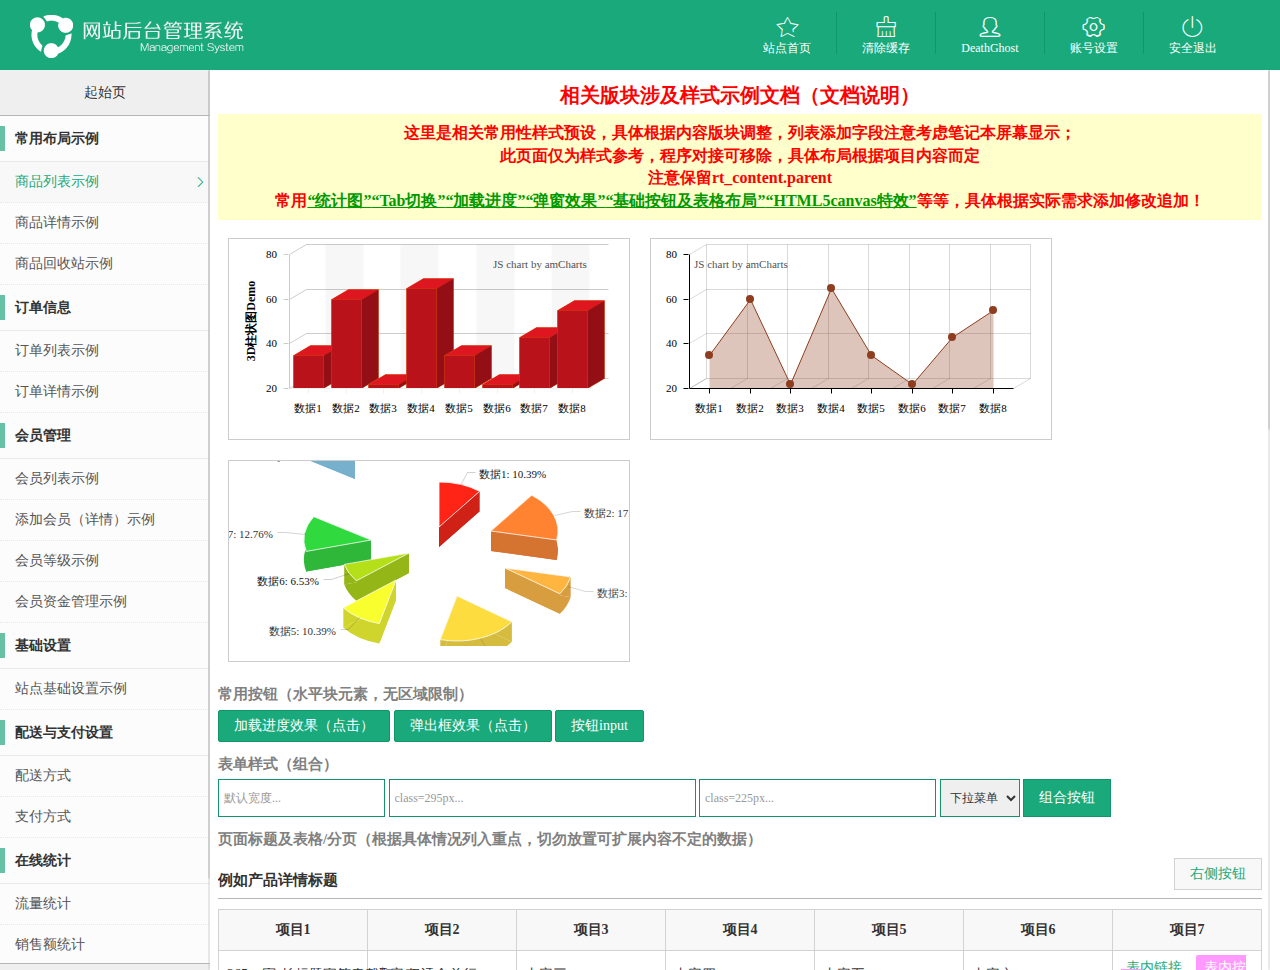
<file: src/main/webapp/templates/login/index.html>
<!DOCTYPE html>
<html>
<head>
<meta charset="utf-8"/>
<title>后台管理系统</title>
<meta name="author" content="DeathGhost" />
<link rel="stylesheet" type="text/css" href="css/style.css">
<!--[if lt IE 9]>
<script src="js/html5.js"></script>
<![endif]-->
<script src="js/jquery.js"></script>
<script src="js/jquery.mCustomScrollbar.concat.min.js"></script>
<script>

	(function($){
		$(window).load(function(){
			
			$("a[rel='load-content']").click(function(e){
				e.preventDefault();
				var url=$(this).attr("href");
				$.get(url,function(data){
					$(".content .mCSB_container").append(data); //load new content inside .mCSB_container
					//scroll-to appended content 
					$(".content").mCustomScrollbar("scrollTo","h2:last");
				});
			});
			
			$(".content").delegate("a[href='top']","click",function(e){
				e.preventDefault();
				$(".content").mCustomScrollbar("scrollTo",$(this).attr("href"));
			});
			
		});
	})(jQuery);
</script>
</head>
<body>
<!--header-->
<header>
 <h1><img src="images/admin_logo.png"/></h1>
 <ul class="rt_nav">
  <li><a href="http://www.mycodes.net" target="_blank" class="website_icon">站点首页</a></li>
  <li><a href="#" class="clear_icon">清除缓存</a></li>
  <li><a href="#" class="admin_icon">DeathGhost</a></li>
  <li><a href="#" class="set_icon">账号设置</a></li>
  <li><a href="login.html" class="quit_icon">安全退出</a></li>
 </ul>
</header>
<!--aside nav-->
<!--aside nav-->
<aside class="lt_aside_nav content mCustomScrollbar">
 <h2><a href="index.html">起始页</a></h2>
 <ul>
  <li>
   <dl>
    <dt>常用布局示例</dt>
    <!--当前链接则添加class:active-->
    <dd><a href="product_list.html" class="active">商品列表示例</a></dd>
    <dd><a href="product_detail.html">商品详情示例</a></dd>
    <dd><a href="recycle_bin.html">商品回收站示例</a></dd>
   </dl>
  </li>
  <li>
   <dl>
    <dt>订单信息</dt>
    <dd><a href="order_list.html">订单列表示例</a></dd>
    <dd><a href="order_detail.html">订单详情示例</a></dd>
   </dl>
  </li>
  <li>
   <dl>
    <dt>会员管理</dt>
    <dd><a href="user_list.html">会员列表示例</a></dd>
    <dd><a href="user_detail.html">添加会员（详情）示例</a></dd>
    <dd><a href="user_rank.html">会员等级示例</a></dd>
    <dd><a href="adjust_funding.html">会员资金管理示例</a></dd>
   </dl>
  </li>
  <li>
   <dl>
    <dt>基础设置</dt>
    <dd><a href="setting.html">站点基础设置示例</a></dd>
   </dl>
  </li>
  <li>
   <dl>
    <dt>配送与支付设置</dt>
    <dd><a href="express_list.html">配送方式</a></dd>
    <dd><a href="pay_list.html">支付方式</a></dd>
   </dl>
  </li>
  <li>
   <dl>
    <dt>在线统计</dt>
    <dd><a href="discharge_statistic.html">流量统计</a></dd>
    <dd><a href="sales_volume.html">销售额统计</a></dd>
   </dl>
  </li>
  <li>
   <p class="btm_infor">© DeathGhost.cn 版权所有</p>
  </li>
 </ul>
</aside>

<style>
.dataStatistic{width:400px;height:200px;border:1px solid #ccc;margin:0 auto;margin:10px;overflow:hidden}
#cylindrical{width:400px;height:200px;margin-top:-15px}
#line{width:400px;height:200px;margin-top:-15px}
#pie{width:400px;height:200px;margin-top:-15px}
</style>
<section class="rt_wrap content mCustomScrollbar">

 <div class="rt_content">
     <!--开始：以下内容则可删除，仅为素材引用参考-->
     <h1 style="color:red;font-size:20px;font-weight:bold;text-align:center;">相关版块涉及样式示例文档（文档说明）</h1>
     <p style="color:red;font-size:16px;font-weight:bold;text-align:center;margin:8px 0;background:#FFC;padding:8px;">这里是相关常用性样式预设，具体根据内容版块调整，列表添加字段注意考虑笔记本屏幕显示；<br/>此页面仅为样式参考，程序对接可移除，具体布局根据项目内容而定<br/>注意保留rt_content.parent<br/>常用<b style="color:#090; text-decoration:underline">“统计图”</b><b style="color:#090; text-decoration:underline">“Tab切换”</b><b style="color:#090; text-decoration:underline">“加载进度”</b><b style="color:#090; text-decoration:underline">“弹窗效果”</b><b style="color:#090; text-decoration:underline">“基础按钮及表格布局”</b><b style="color:#090; text-decoration:underline">“HTML5canvas特效”</b>等等，具体根据实际需求添加修改追加！</p>
<!--统计图-->
<section style="overflow:hidden">
    <!--柱状图-->
    <div class="dataStatistic fl">
     <div id="cylindrical">
     </div>
    </div>
    <!--线性图-->
    <div class="dataStatistic fl">
     <div id="line">
     </div>
    </div>
    <!--饼状图-->
    <div class="dataStatistic fl">
     <div id="pie">
     </div>
    </div>
</section>
     <!--点击加载-->
     <script>
     $(document).ready(function(){
		$("#loading").click(function(){
			$(".loading_area").fadeIn();
             $(".loading_area").fadeOut(1500);
			});
		 });
     </script>
     <section class="loading_area">
      <div class="loading_cont">
       <div class="loading_icon"><i></i><i></i><i></i><i></i><i></i></div>
       <div class="loading_txt"><mark>数据正在加载，请稍后！</mark></div>
      </div>
     </section>
     <!--结束加载-->
     <!--弹出框效果-->
     <script>
     $(document).ready(function(){
		 //弹出文本性提示框
		 $("#showPopTxt").click(function(){
			 $(".pop_bg").fadeIn();
			 });
		 //弹出：确认按钮
		 $(".trueBtn").click(function(){
			 alert("你点击了确认！");//测试
			 $(".pop_bg").fadeOut();
			 });
		 //弹出：取消或关闭按钮
		 $(".falseBtn").click(function(){
			 alert("你点击了取消/关闭！");//测试
			 $(".pop_bg").fadeOut();
			 });
		 });
     </script>
     <section class="pop_bg">
      <div class="pop_cont">
       <!--title-->
       <h3>弹出提示标题</h3>
       <!--content-->
       <div class="pop_cont_input">
        <ul>
         <li>
          <span>标题</span>
          <input type="text" placeholder="定义提示语..." class="textbox"/>
         </li>
         <li>
          <span class="ttl">城市</span>
          <select class="select">
           <option>选择省份</option>
          </select>
          <select class="select">
           <option>选择城市</option>
          </select>
          <select class="select">
           <option>选择区/县</option>
          </select>
         </li>
         <li>
          <span class="ttl">地址</span>
          <input type="text" placeholder="定义提示语..." class="textbox"/>
         </li>
         <li>
          <span class="ttl">地址</span>
          <textarea class="textarea" style="height:50px;width:80%;"></textarea>
         </li>
        </ul>
       </div>
       <!--以pop_cont_text分界-->
       <div class="pop_cont_text">
        这里是文字性提示信息！
       </div>
       <!--bottom:operate->button-->
       <div class="btm_btn">
        <input type="button" value="确认" class="input_btn trueBtn"/>
        <input type="button" value="关闭" class="input_btn falseBtn"/>
       </div>
      </div>
     </section>
     <!--结束：弹出框效果-->

     <section>
      <h2><strong style="color:grey;">常用按钮（水平块元素，无区域限制）</strong></h2>
      <a class="link_btn" id="loading">加载进度效果（点击）</a>
      <button class="link_btn" id="showPopTxt">弹出框效果（点击）</button>
      <input type="button" value="按钮input" class="link_btn"/>
     </section>
      <section>
      <h2><strong style="color:grey;">表单样式（组合）</strong></h2>
      <input type="text" class="textbox" placeholder="默认宽度..."/>
      <input type="text" class="textbox textbox_295" placeholder="class=295px..."/>
      <input type="text" class="textbox textbox_225" placeholder="class=225px..."/>
      <select class="select">
       <option>下拉菜单</option>
       <option>菜单1</option>
      </select>
      <input type="button" value="组合按钮" class="group_btn"/>
     </section>
     <section>
      <h2><strong style="color:grey;">页面标题及表格/分页（根据具体情况列入重点，切勿放置可扩展内容不定的数据）</strong></h2>
      <div class="page_title">
       <h2 class="fl">例如产品详情标题</h2>
       <a class="fr top_rt_btn">右侧按钮</a>
      </div>
      <table class="table">
       <tr>
        <th>项目1</th>
        <th>项目2</th>
        <th>项目3</th>
        <th>项目4</th>
        <th>项目5</th>
        <th>项目6</th>
        <th>项目7</th>
       </tr>
       <tr>
        <td style="width:265px;"><div class="cut_title ellipsis">265px宽·长标题字符串截取，仅适合单行截取，多行截取程序定义一下。</div></td>
        <td>内容二</td>
        <td>内容三</td>
        <td>内容四</td>
        <td>内容五</td>
        <td>内容六</td>
        <td>
         <a href="#">表内链接</a>
         <a href="#" class="inner_btn">表内按钮</a>
        </td>
       </tr>
       <tr>
        <td style="width:265px;"><div class="cut_title ellipsis">265px宽·长标题字符串截取，仅适合单行截取，多行截取程序定义一下。</div></td>
        <td>内容二</td>
        <td>内容三</td>
        <td>内容四</td>
        <td>内容五</td>
        <td>内容六</td>
        <td>
         <a href="#">表内链接</a>
         <a href="#" class="inner_btn">表内按钮</a>
        </td>
       </tr>
       <tr>
        <td style="width:265px;"><div class="cut_title ellipsis">265px宽·长标题字符串截取，仅适合单行截取，多行截取程序定义一下。</div></td>
        <td>内容二</td>
        <td>内容三</td>
        <td>内容四</td>
        <td>内容五</td>
        <td>内容六</td>
        <td>
         <a href="#">表内链接</a>
         <a href="#" class="inner_btn">表内按钮</a>
        </td>
       </tr>
      </table>
      <aside class="paging">
       <a>第一页</a>
       <a>1</a>
       <a>2</a>
       <a>3</a>
       <a>…</a>
       <a>1004</a>
       <a>最后一页</a>
      </aside>
     </section>
     <section>
      <h2><strong style="color:grey;">分列内容布局</strong></h2>
      <ul class="ulColumn2">
       <li>
        <span class="item_name" style="width:120px;">商品名称：</span>
        <input type="text" class="textbox textbox_295" placeholder="文本信息提示..."/>
        <span class="errorTips">错误提示信息...</span>
       </li>
       <li>
        <span class="item_name" style="width:120px;">品牌：</span>
        <select class="select">
         <option>选择品牌</option>
        </select>
        <span class="errorTips">错误提示信息...</span>
       </li>
       <li>
        <span class="item_name" style="width:120px;">是否热销：</span>
        <label class="single_selection"><input type="radio" name="name"/>推荐</label>
        <label class="single_selection"><input type="radio" name="name"/>不推荐</label>
       </li>
       <li>
        <span class="item_name" style="width:120px;">摘要：</span>
        <textarea placeholder="摘要信息" class="textarea" style="width:500px;height:100px;"></textarea>
       </li>
       <li>
        <span class="item_name" style="width:120px;">上传图片：</span>
        <label class="uploadImg">
         <input type="file"/>
         <span>上传图片</span>
        </label>
       </li>
       <li>
        <span class="item_name" style="width:120px;"></span>
        <input type="submit" class="link_btn"/>
       </li>
      </ul>
     </section>
     <!--tabStyle-->
     <script>
     $(document).ready(function(){
		 //tab
		 $(".admin_tab li a").click(function(){
		  var liindex = $(".admin_tab li a").index(this);
		  $(this).addClass("active").parent().siblings().find("a").removeClass("active");
		  $(".admin_tab_cont").eq(liindex).fadeIn(150).siblings(".admin_tab_cont").hide();
		 });
		 });
     </script>
     <section>
      <ul class="admin_tab">
       <li><a class="active">自定义标题</a></li>
       <li><a>自定义标题</a></li>
       <li><a>...可追加</a></li>
      </ul>
      <!--tabCont-->
      <div class="admin_tab_cont" style="display:block;">添加时，对其增加一个父级，tabContent01子项无样式，具体情况单独定义。</div>
      <div class="admin_tab_cont">tabContent02，内容根据具体数据二次单独定义，公共样式单独调用</div>
      <div class="admin_tab_cont">可追加</div>
     </section>
          <section>
      <ul class="admin_tab">
       <li><a class="active">自定义标题</a></li>
       <li><a>自定义标题</a></li>
       <li><a>...可追加</a></li>
      </ul>
      <!--tabCont-->
      <div class="admin_tab_cont" style="display:block;">
      <!--左右分栏：左侧栏目-->
       <div class="cont_col_lt mCustomScrollbar" style="height:500px;">
           <table class="table fl">
            <tr>
             <th>角色</th>
             <th>操作</th>
            </tr>
            <tr>
             <td class="center">顶级管理员</td>
             <td class="center"><a class="inner_btn">DeathGhost</a></td>
            </tr>
            <tr>
             <td class="center">采购人员</td>
             <td class="center"><a class="inner_btn">DeathGhost</a></td>
            </tr>
           </table>
           <table class="table fl" style="margin-top:8px;">
            <tr>
             <th>角色</th>
             <th>操作</th>
            </tr>
            <tr>
             <td class="center">顶级管理员</td>
             <td class="center"><a class="inner_btn">DeathGhost</a></td>
            </tr>
            <tr>
             <td class="center">采购人员</td>
             <td class="center"><a class="inner_btn">DeathGhost</a></td>
            </tr>
           </table>
       </div>
       <!--左右分栏：右侧栏-->
       <div class="cont_col_rt">
           <table class="table fl">
            <tr>
             <th>资源</th>
             <th>描述</th>
             <th>操作</th>
            </tr>
            <tr>
             <td class="center">测试</td>
             <td>数据信息过多（扩展性太大），不建议使用此布局，以免数据溢出。</td>
             <td class="center"><a class="inner_btn">DeathGhost</a></td>
            </tr>
            <tr>
             <td class="center">测试</td>
             <td>数据信息过多（扩展性太大），不建议使用此布局，以免数据溢出。</td>
             <td class="center"><a class="inner_btn">DeathGhost</a></td>
            </tr>
           </table>
       </div>
      </div>
      <div class="admin_tab_cont">tabContent02，内容根据具体数据二次单独定义，公共样式单独调用</div>
      <div class="admin_tab_cont">可追加</div>
     </section>
    <!--结束：以下内容则可删除，仅为素材引用参考-->

 </div>
</section>
<script src="js/amcharts.js" type="text/javascript"></script>
<script src="js/serial.js" type="text/javascript"></script>
<script src="js/pie.js" type="text/javascript"></script>
<script type="text/javascript">
    $(document).ready(function (e) {
        GetSerialChart();
        MakeChart(json);
    });
    var json = [
  { "name": "数据1", "value": "35" },
  { "name": "数据2", "value": "60" },
  { "name": "数据3", "value": "22" },
  { "name": "数据4", "value": "65" },
  { "name": "数据5", "value": "35" },
  { "name": "数据6", "value": "22" },
  { "name": "数据7", "value": "43" },
  { "name": "数据8", "value": "55" }
  ]
    //柱状图  
    function GetSerialChart() {

        chart = new AmCharts.AmSerialChart();
        chart.dataProvider = json;
        //json数据的key  
        chart.categoryField = "name";
        //不选择      
        chart.rotate = false;
        //值越大柱状图面积越大  
        chart.depth3D = 20;
        //柱子旋转角度角度
        chart.angle = 30;
        var mCtCategoryAxis = chart.categoryAxis;
        mCtCategoryAxis.axisColor = "#efefef";
        //背景颜色透明度
        mCtCategoryAxis.fillAlpha = 0.5;
        //背景边框线透明度
        mCtCategoryAxis.gridAlpha = 0;
        mCtCategoryAxis.fillColor = "#efefef";
        var valueAxis = new AmCharts.ValueAxis();
        //左边刻度线颜色  
        valueAxis.axisColor = "#ccc";
        //标题
        valueAxis.title = "3D柱状图Demo";
        //刻度线透明度
        valueAxis.gridAlpha = 0.2;
        chart.addValueAxis(valueAxis);
        var graph = new AmCharts.AmGraph();
        graph.title = "value";
        graph.valueField = "value";
        graph.type = "column";
        //鼠标移入提示信息
        graph.balloonText = "测试数据[[category]] [[value]]";
        //边框透明度
        graph.lineAlpha = 0.3;
        //填充颜色 
        graph.fillColors = "#b9121b";
        graph.fillAlphas = 1;

        chart.addGraph(graph);

        // CURSOR
        var chartCursor = new AmCharts.ChartCursor();
        chartCursor.cursorAlpha = 0;
        chartCursor.zoomable = false;
        chartCursor.categoryBalloonEnabled = false;
        chart.addChartCursor(chartCursor);

        chart.creditsPosition = "top-right";

        //显示在Main div中
        chart.write("cylindrical");
    }
    //折线图
    AmCharts.ready(function () {
        var chart = new AmCharts.AmSerialChart();
        chart.dataProvider = json;
        chart.categoryField = "name";
        chart.angle = 30;
        chart.depth3D = 20;
        //标题
        //chart.addTitle("3D折线图Demo", 15);  
        var graph = new AmCharts.AmGraph();
        chart.addGraph(graph);
        graph.valueField = "value";
        //背景颜色透明度
        graph.fillAlphas = 0.3;
        //类型
        graph.type = "line";
        //圆角
        graph.bullet = "round";
        //线颜色
        graph.lineColor = "#8e3e1f";
        //提示信息
        graph.balloonText = "[[name]]: [[value]]";
        var categoryAxis = chart.categoryAxis;
        categoryAxis.autoGridCount = false;
        categoryAxis.gridCount = json.length;
        categoryAxis.gridPosition = "start";
        chart.write("line");
    });
    //饼图
    //根据json数据生成饼状图，并将饼状图显示到div中
    function MakeChart(value) {
        chartData = eval(value);
        //饼状图
        chart = new AmCharts.AmPieChart();
        chart.dataProvider = chartData;
        //标题数据
        chart.titleField = "name";
        //值数据
        chart.valueField = "value";
        //边框线颜色
        chart.outlineColor = "#fff";
        //边框线的透明度
        chart.outlineAlpha = .8;
        //边框线的狂宽度
        chart.outlineThickness = 1;
        chart.depth3D = 20;
        chart.angle = 30;
        chart.write("pie");
    }
</script>
</body>
</html>
</file>
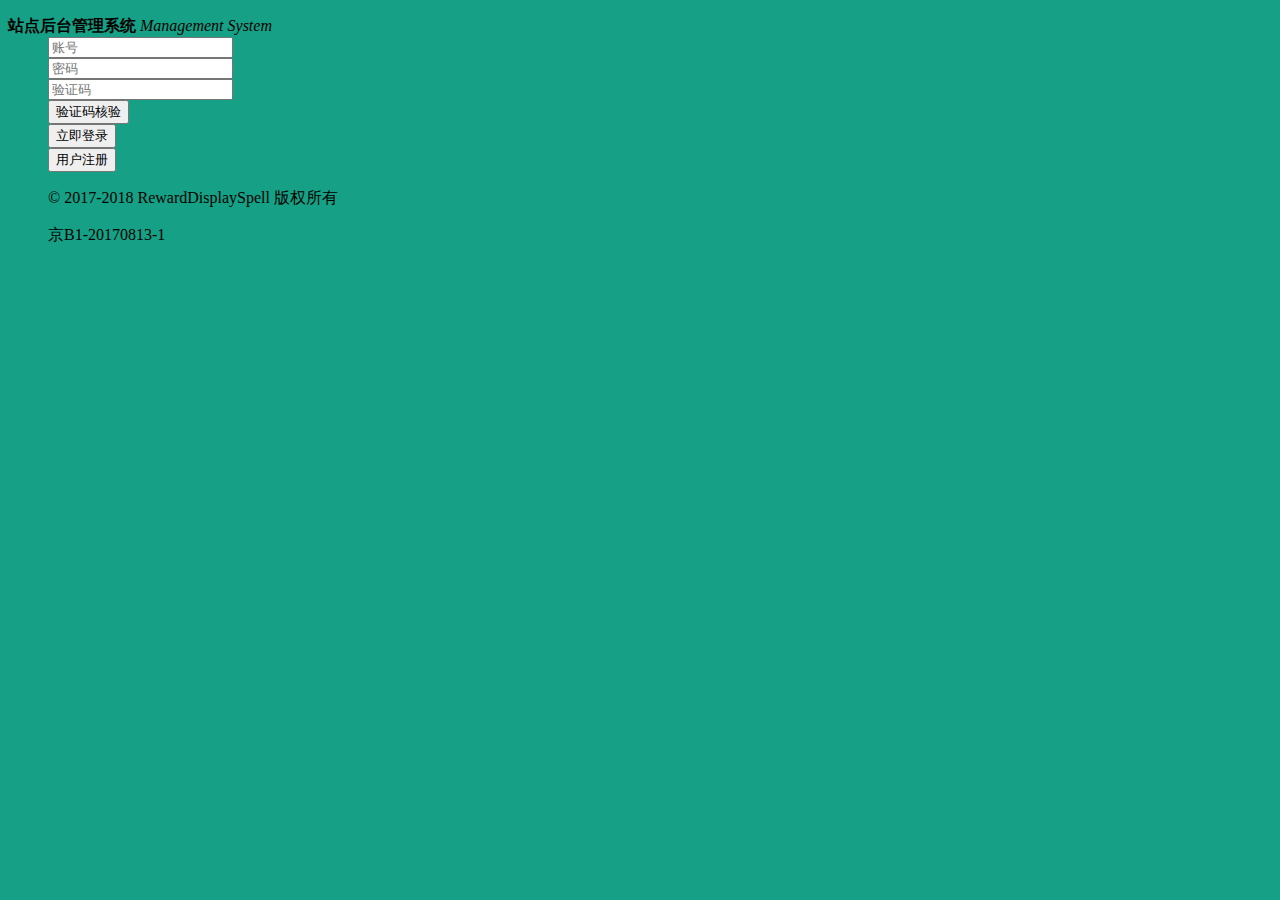
<file: src/main/webapp/templates/login/login.html>
<!DOCTYPE html PUBLIC "-//W3C//DTD HTML 4.01 Transitional//EN" "http://www.w3.org/TR/html4/loose.dtd">
<html>
<head th:fragment="header">
<meta http-equiv="Content-Type" content="text/html; charset=utf-8">
<title>后台登录</title>
<meta name="author" content="DeathGhost" />
<link rel="stylesheet" type="text/css" th:href="@{/templates/login/css/style.css}" />
<style>
body {
	height: 100%;
	background: #16a085;
	overflow: hidden;
}

canvas {
	z-index: -1;
	position: absolute;
}
</style>
<script th:src="@{/templates/login/js/jquery.js}"></script>
<script th:src="@{/templates/login/js/verificationNumbers.js}"></script>
<script th:src="@{/templates/login/js/Particleground.js}"></script>
<script>
	$(document).ready(function() {
		//粒子背景特效
		$('body').particleground({
			dotColor : '#5cbdaa',
			lineColor : '#5cbdaa'
		});
		//验证码
		createCode();
		//验证码错误不允许提交
		$("#from").bind("submit", function() {
			var r = validate();
			if (r == false) {
				return false;
			}
		});
        $("#save").click(function(){
            location.href='/action/register';
        });
	});
</script>
</head>
<body>
	<form action="/market/LoginServlet?type=get" method="post" id="from">
		<dl class="admin_login">
			<dt>
				<strong>站点后台管理系统</strong> <em>Management System</em>
			</dt>
			<dd class="user_icon">
				<input type="text" placeholder="账号" class="login_txtbx"
					name="username" />
			</dd>
			<dd class="pwd_icon">
				<input type="password" placeholder="密码" class="login_txtbx"
					name="password" />
			</dd>
			<dd class="val_icon">
				<div class="checkcode">
					<input type="text" id="J_codetext" placeholder="验证码" maxlength="4"
						class="login_txtbx">
					<canvas class="J_codeimg" id="myCanvas" onclick="createCode()">对不起，您的浏览器不支持canvas，请下载最新版浏览器!</canvas>
				</div>
				<input type="button" value="验证码核验" class="ver_btn"
					onClick="validate();">
			</dd>
			<dd>
				<input type="submit" value="立即登录" class="submit_btn" />
			</dd>
			<dd>
				<input type="button" value="用户注册" class="submit_btn" id="save"/>
			</dd>
			<dd>
				<p>© 2017-2018 RewardDisplaySpell 版权所有</p>
				<p>京B1-20170813-1</p>
			</dd>
		</dl>
	</form>
</body>
</html>
</file>
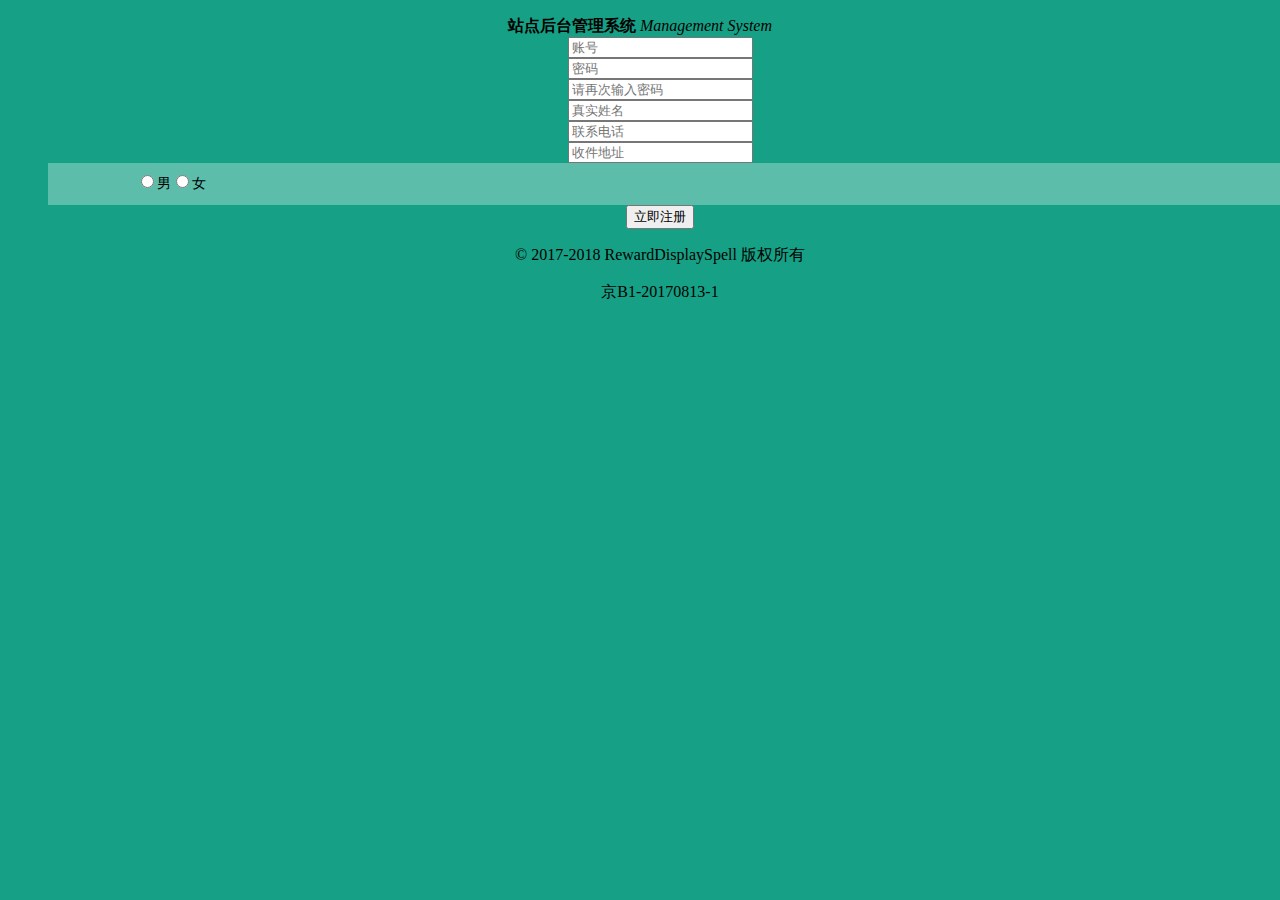
<file: src/main/webapp/templates/login/register.html>
<!DOCTYPE html>
<html>
<head>
<meta charset="utf-8" />
<title>后台登录</title>
<meta name="author" content="DeathGhost" />
<link rel="stylesheet" type="text/css" th:href="@{/templates/login/css/style.css}" />
<style>
body {
	height: 100%;
	background: #16a085;
	overflow: hidden;
}

canvas {
	z-index: -1;
	position: absolute;
}
</style>
<script th:src="@{/templates/login/js/jquery.js}"></script>
<script th:src="@{/templates/login/js/verificationNumbers.js}"></script>
<script th:src="@{/templates/login/js/Particleground.js}"></script>
<link type="text/css" rel="stylesheet" th:href="@{/templates/login/css/tipso.min.css}">
<style type="text/css">
.tipbox .inner {
	padding: 0px;
	text-align: center;
}
</style>
<script>
	$(document).ready(function() {
		//粒子背景特效
		$('body').particleground({
			dotColor : '#5cbdaa',
			lineColor : '#5cbdaa'
		});

	});
</script>
<style type="text/css"></style>
</head>
<body>
	<form action="/market/LoginServlet?type=save" method="post">
		<div class="tipbox">
			<div class="inner">
				<dl class="admin_login">
					<dt>
						<strong>站点后台管理系统</strong> <em>Management System</em>
					</dt>
					<dd class="user_icon">
						<input type="text" placeholder="账号" name="username" id="username"
							data-tipso="用户名重复，请重新输入" onblur="cheakName()" class="login_txtbx" />
					</dd>
					<dd class="pwd_icon">
						<input type="password" placeholder="密码" name="password"
							class="login_txtbx" />
					</dd>
					<dd class="pwd_icon">
						<input type="password" placeholder="请再次输入密码" name="redpass"
							class="login_txtbx" />
					</dd>
					<dd class="val_icon">
						<input type="text" placeholder="真实姓名" name="realName"
							class="login_txtbx" />
					</dd>
					<dd class="val_icon">
						<input type="text" placeholder="联系电话" name="phone"
							class="login_txtbx" />
					</dd>
					<dd class="val_icon">
						<input type="text" placeholder="收件地址" name="address"
							class="login_txtbx" />
					</dd>
					<dd class="val_icon"
						style="text-align: left; font-size: 14px; height: 26px; line-height: 26px; padding: 8px 5%; width: 90%; ext-indent: 2em; border: none; background: #5cbdaa;">
						&nbsp; &nbsp; &nbsp; &nbsp;<input type="radio" name="sex"
							value="1" />男<input type="radio" name="sex" value="2" />女
					</dd>
					<dd>
						<input type="submit" value="立即注册" class="submit_btn" id="sub" />
					</dd>
					<dd>
						<p>© 2017-2018 RewardDisplaySpell 版权所有</p>
						<p>京B1-20170813-1</p>
					</dd>
				</dl>
			</div>
		</div>
	</form>
</body>
<script type="text/javascript" th:src="@{/templates/login/js/tipso.min.js}"></script>
<script>
	function name123() {
		pas3 = document.getElementsByName('username')[0];
		if (pas3.value == '') {
			alert('请输入您的账号');
			return false;
		}
		return true;
	}

	function look() {
		pas1 = document.getElementsByName('password')[0];
		if (pas1.value.length < 6) {
			alert('密码长度必须大于六位，请重新输入！');
			pas1.value = '';
			return false;
		}
		return true;

	}

	function red() {
		pas1 = document.getElementsByName('password')[0];
		pas2 = document.getElementsByName('redpass')[0];
		if (!(pas1.value == pas2.value)) {
			alert('两次输入的密码不一致，请重新输入');
			pas2.value = '';
			return false;
		}
		return true;

	}

	function redname123() {
		pas5 = document.getElementsByName('realName')[0];
		if (pas5.value == "") {
			alert("请输入您的真实姓名");
			return false;
		}
		return true;
	}

	function phone123() {
		pas4 = document.getElementsByName('phone')[0];
		if (pas4.value.length != 11) {
			alert('请输入正确的手机号');
			return false;
		}
		return true;
	}

	function address() {
		pas6 = document.getElementsByName("address")[0];
		if (pas6.value.length == 0) {
			alert('请输入正确的地址');
			return false;
		}

		return true;
	}
	function sex() {
		pas7 = document.getElementsByName('sex');
		if (pas7.value == null) {
			alert('请选择您的性别');
			return false;
		}
		return true;
	}

	function cheakName() {
		var username = document.getElementsByName('username')[0];
		var url = "/market/LoginServlet?type=checkName&username=" + username.value;
		$.ajax({
			url : url,
			dataType : 'text',
			type : 'post',
			success : function(data) {
				if (data == 1) {
					username.style.cssText = "background-color:#FF9797";
					$(function() {
						$('#username').tipso({
							useTitle : false
						});
					});
					return false;
				} else {
					username.style.cssText = "background-color:#5cbdaa";
					return true;
				}
			}
		});
	}

	$(document).ready(function() {
		$("#sub").click(function() {
			var val = $('input:radio[name="sex"]:checked').val();
			var count = 1;
			if (!name123()) {
				alert("name123");
				count = 0;
			} else if (!look()) {
				alert("look");
				count = 0;
			} else if (!red()) {
				alert("red");
				count = 0;
			} else if (!redname123()) {
				alert("redname123");
				count = 0;
			} else if (!phone123()) {
				alert("phone123");
				count = 0;
			} else if (!address) {
				alert("address");
				count = 0;
			} else if (val == null) {
				alert("sex");
				count = 0;
			}
			if (count == 0) {
				return false;
			}
		});
	});
</script>
</html>
</file>
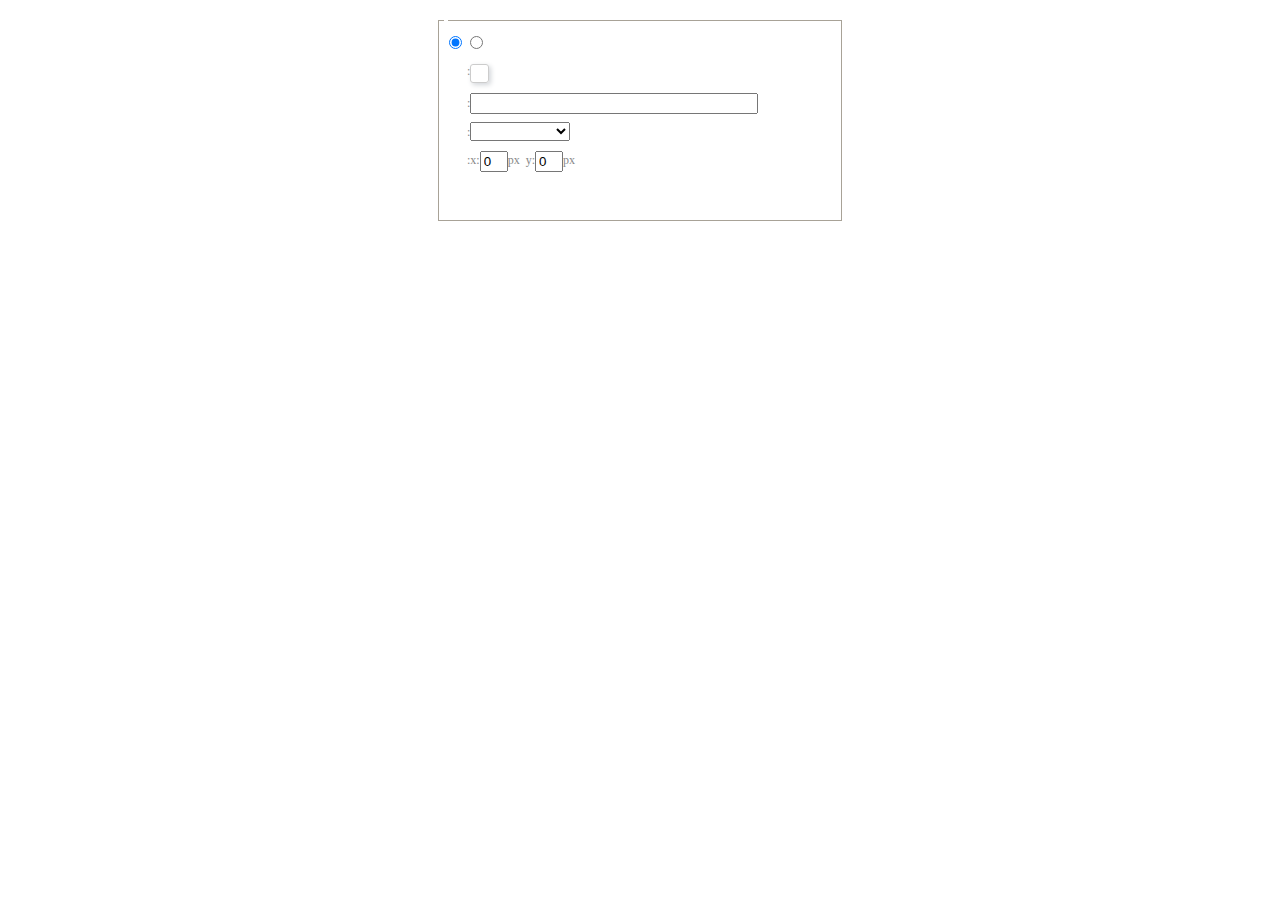
<file: src/main/webapp/templates/login/js/dialogs/background/background.html>
<!DOCTYPE HTML>
<html>
<head>
    <meta http-equiv="Content-Type" content="text/html;charset=utf-8"/>
    <script type="text/javascript" src="../internal.js"></script>
    <link rel="stylesheet" type="text/css" href="background.css">
</head>
<body>
    <div id="bg_container" class="wrapper">
        <div id="tabHeads" class="tabhead">
            <span class="focus" data-content-id="normal"><var id="lang_background_normal"></var></span>
            <span class="" data-content-id="imgManager"><var id="lang_background_local"></var></span>
        </div>
        <div id="tabBodys" class="tabbody">
            <div id="normal" class="panel focus">
                <fieldset class="bgarea">
                    <legend><var id="lang_background_set"></var></legend>
                    <div class="content">
                        <div>
                            <label><input id="nocolorRadio" class="iptradio" type="radio" name="t" value="none" checked="checked"><var id="lang_background_none"></var></label>
                            <label><input id="coloredRadio" class="iptradio" type="radio" name="t" value="color"><var id="lang_background_colored"></var></label>
                        </div>
                        <div class="wrapcolor pl">
                            <div class="color">
                                <var id="lang_background_color"></var>:
                            </div>
                            <div id="colorPicker"></div>
                            <div class="clear"></div>
                        </div>
                        <div class="wrapcolor pl">
                            <label><var id="lang_background_netimg"></var>:</label><input class="txt" type="text" id="url">
                        </div>
                        <div id="alignment" class="alignment">
                            <var id="lang_background_align"></var>:<select id="repeatType">
                                <option value="center"></option>
                                <option value="repeat-x"></option>
                                <option value="repeat-y"></option>
                                <option value="repeat"></option>
                                <option value="self"></option>
                            </select>
                        </div>
                        <div id="custom" >
                            <var id="lang_background_position"></var>:x:<input type="text" size="1" id="x" maxlength="4" value="0">px&nbsp;&nbsp;y:<input type="text" size="1" id="y" maxlength="4" value="0">px
                        </div>
                    </div>
                </fieldset>

            </div>
            <div id="imgManager" class="panel">
                <div id="imageList" style=""></div>
            </div>
        </div>
    </div>
    <script type="text/javascript" src="background.js"></script>
</body>
</html>
</file>
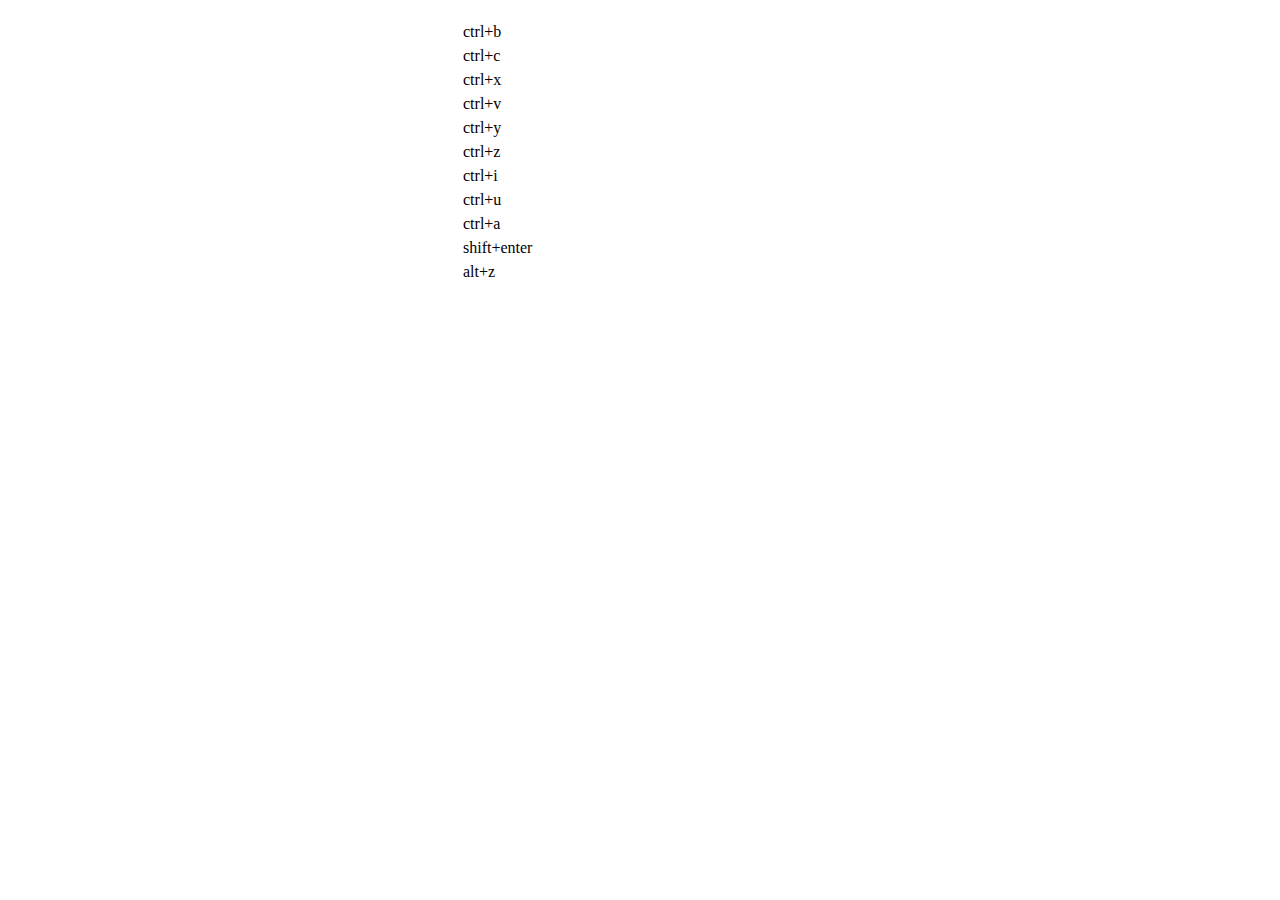
<file: src/main/webapp/templates/login/js/dialogs/help/help.html>
<!DOCTYPE HTML PUBLIC "-//W3C//DTD HTML 4.01 Transitional//EN"
        "http://www.w3.org/TR/html4/loose.dtd">
<html>
<head>
    <title>帮助</title>
    <meta content="text/html; charset=utf-8" http-equiv="Content-Type"/>
    <script type="text/javascript" src="../internal.js"></script>
    <link rel="stylesheet" type="text/css" href="help.css">
</head>
<body>
<div class="wrapper" id="helptab">
    <div id="tabHeads" class="tabhead">
        <span class="focus" tabsrc="about"><var id="lang_input_about"></var></span>
        <span tabsrc="shortcuts"><var id="lang_input_shortcuts"></var></span>
    </div>
    <div id="tabBodys" class="tabbody">
        <div id="about" class="panel">
            <h1>UEditor</h1>
            <p id="version"></p>
            <p><var id="lang_input_introduction"></var></p>
        </div>
        <div id="shortcuts" class="panel">
            <table>
                <thead>
                <tr>
                    <td><var id="lang_Txt_shortcuts"></var></td>
                    <td><var id="lang_Txt_func"></var></td>
                </tr>
                </thead>
                <tbody>
                <tr>
                    <td>ctrl+b</td>
                    <td><var id="lang_Txt_bold"></var></td>
                </tr>
                <tr>
                    <td>ctrl+c</td>
                    <td><var id="lang_Txt_copy"></var></td>
                </tr>
                <tr>
                    <td>ctrl+x</td>
                    <td><var id="lang_Txt_cut"></var></td>
                </tr>
                <tr>
                    <td>ctrl+v</td>
                    <td><var id="lang_Txt_Paste"></var></td>
                </tr>
                <tr>
                    <td>ctrl+y</td>
                    <td><var id="lang_Txt_undo"></var></td>
                </tr>
                <tr>
                    <td>ctrl+z</td>
                    <td><var id="lang_Txt_redo"></var></td>
                </tr>
                <tr>
                    <td>ctrl+i</td>
                    <td><var id="lang_Txt_italic"></var></td>
                </tr>
                <tr>
                    <td>ctrl+u</td>
                    <td><var id="lang_Txt_underline"></var></td>
                </tr>
                <tr>
                    <td>ctrl+a</td>
                    <td><var id="lang_Txt_selectAll"></var></td>
                </tr>
                <tr>
                    <td>shift+enter</td>
                    <td><var id="lang_Txt_visualEnter"></var></td>
                </tr>
                <tr>
                    <td>alt+z</td>
                    <td><var id="lang_Txt_fullscreen"></var></td>
                </tr>
                </tbody>
            </table>
        </div>
    </div>
</div>
<script type="text/javascript" src="help.js"></script>
</body>
</html>
</file>
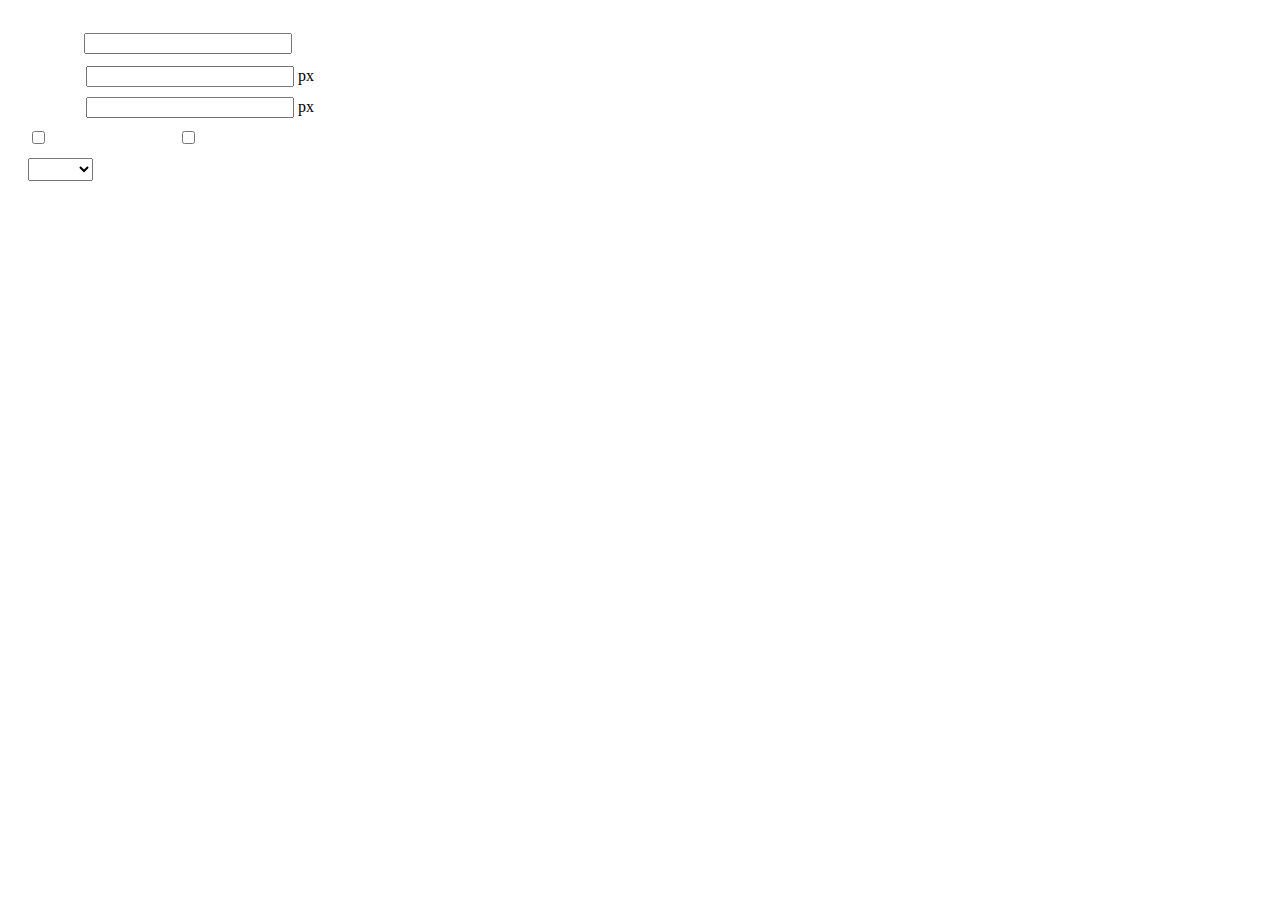
<file: src/main/webapp/templates/login/js/dialogs/insertframe/insertframe.html>
<!DOCTYPE html>
<html>
<head>
    <meta http-equiv="Content-Type" content="text/html; charset=utf-8"/>
    <title></title>
    <script type="text/javascript" src="../internal.js"></script>
    <style type="text/css">
        .warp {width: 320px;height: 153px;margin-left:5px;padding: 20px 0 0 15px;position: relative;}
        #url {width: 290px; margin-bottom: 2px; margin-left: -6px; margin-left: -2px\9;*margin-left:0;_margin-left:0; }
        .format span{display: inline-block; width: 58px;text-align: center; zoom:1;}
        table td{padding:5px 0;}
        #align{width: 65px;height: 23px;line-height: 22px;}
    </style>
</head>
<body>
<div class="warp">
        <table width="300" cellpadding="0" cellspacing="0">
            <tr>
                <td colspan="2" class="format">
                    <span><var id="lang_input_address"></var></span>
                    <input style="width:200px" id="url" type="text" value=""/>
                </td>
            </tr>
            <tr>
                <td colspan="2" class="format"><span><var id="lang_input_width"></var></span><input style="width:200px" type="text" id="width"/> px</td>

            </tr>
            <tr>
                <td colspan="2" class="format"><span><var id="lang_input_height"></var></span><input style="width:200px" type="text" id="height"/> px</td>
            </tr>
            <tr>
                <td><span><var id="lang_input_isScroll"></var></span><input type="checkbox" id="scroll"/> </td>
                <td><span><var id="lang_input_frameborder"></var></span><input type="checkbox" id="frameborder"/> </td>
            </tr>

            <tr>
                <td colspan="2"><span><var id="lang_input_alignMode"></var></span>
                    <select id="align">
                        <option value=""></option>
                        <option value="left"></option>
                        <option value="right"></option>
                    </select>
                </td>
            </tr>
        </table>
</div>
<script type="text/javascript">
    var iframe = editor._iframe;
    if(iframe){
        $G("url").value = iframe.getAttribute("src")||"";
        $G("width").value = iframe.getAttribute("width")||iframe.style.width.replace("px","")||"";
        $G("height").value = iframe.getAttribute("height") || iframe.style.height.replace("px","") ||"";
        $G("scroll").checked = (iframe.getAttribute("scrolling") == "yes") ? true : false;
        $G("frameborder").checked = (iframe.getAttribute("frameborder") == "1") ? true : false;
        $G("align").value = iframe.align ? iframe.align : "";
    }
    function queding(){
        var  url = $G("url").value.replace(/^\s*|\s*$/ig,""),
                width = $G("width").value,
                height = $G("height").value,
                scroll = $G("scroll"),
                frameborder = $G("frameborder"),
                float = $G("align").value,
                newIframe = editor.document.createElement("iframe"),
                div;
        if(!url){
            alert(lang.enterAddress);
            return false;
        }
        newIframe.setAttribute("src",/http:\/\/|https:\/\//ig.test(url) ? url : "http://"+url);
        /^[1-9]+[.]?\d*$/g.test( width ) ? newIframe.setAttribute("width",width) : "";
        /^[1-9]+[.]?\d*$/g.test( height ) ? newIframe.setAttribute("height",height) : "";
        scroll.checked ?  newIframe.setAttribute("scrolling","yes") : newIframe.setAttribute("scrolling","no");
        frameborder.checked ?  newIframe.setAttribute("frameborder","1",0) : newIframe.setAttribute("frameborder","0",0);
        float ? newIframe.setAttribute("align",float) :  newIframe.setAttribute("align","");
        if(iframe){
            iframe.parentNode.insertBefore(newIframe,iframe);
            domUtils.remove(iframe);
        }else{
            div = editor.document.createElement("div");
            div.appendChild(newIframe);
            editor.execCommand("inserthtml",div.innerHTML);
        }
        editor._iframe = null;
        dialog.close();
    }
    dialog.onok = queding;
    $G("url").onkeydown = function(evt){
        evt = evt || event;
        if(evt.keyCode == 13){
            queding();
        }
    };
    $focus($G( "url" ));

</script>
</body>
</html>
</file>
<file: src/main/webapp/templates/login/js/dialogs/background/background.css>
.wrapper{ width: 424px;margin: 10px auto; zoom:1;position: relative}
.tabbody{height:225px;}
.tabbody .panel { position: absolute;width:100%; height:100%;background: #fff; display: none;}
.tabbody .focus { display: block;}

body{font-size: 12px;color: #888;overflow: hidden;}
input,label{vertical-align:middle}
.clear{clear: both;}
.pl{padding-left: 18px;padding-left: 23px\9;}

#imageList {width: 420px;height: 215px;margin-top: 10px;overflow: hidden;overflow-y: auto;}
#imageList div {float: left;width: 100px;height: 95px;margin: 5px 10px;}
#imageList img {cursor: pointer;border: 2px solid white;}

.bgarea{margin: 10px;padding: 5px;height: 84%;border: 1px solid #A8A297;}
.content div{margin: 10px 0 10px 5px;}
.content .iptradio{margin: 0px 5px 5px 0px;}
.txt{width:280px;}

.wrapcolor{height: 19px;}
div.color{float: left;margin: 0;}
#colorPicker{width: 17px;height: 17px;border: 1px solid #CCC;display: inline-block;border-radius: 3px;box-shadow: 2px 2px 5px #D3D6DA;margin: 0;float: left;}
div.alignment,#custom{margin-left: 23px;margin-left: 28px\9;}
#custom input{height: 15px;min-height: 15px;width:20px;}
#repeatType{width:100px;}


/* 图片管理样式 */
#imgManager {
    width: 100%;
    height: 225px;
}
#imgManager #imageList{
    width: 100%;
    overflow-x: hidden;
    overflow-y: auto;
}
#imgManager ul {
    display: block;
    list-style: none;
    margin: 0;
    padding: 0;
}
#imgManager li {
    float: left;
    display: block;
    list-style: none;
    padding: 0;
    width: 113px;
    height: 113px;
    margin: 9px 0 0 19px;
    background-color: #eee;
    overflow: hidden;
    cursor: pointer;
    position: relative;
}
#imgManager li.clearFloat {
    float: none;
    clear: both;
    display: block;
    width:0;
    height:0;
    margin: 0;
    padding: 0;
}
#imgManager li img {
    cursor: pointer;
}
#imgManager li .icon {
    cursor: pointer;
    width: 113px;
    height: 113px;
    position: absolute;
    top: 0;
    left: 0;
    z-index: 2;
    border: 0;
    background-repeat: no-repeat;
}
#imgManager li .icon:hover {
    width: 107px;
    height: 107px;
    border: 3px solid #1094fa;
}
#imgManager li.selected .icon {
    background-image: url(images/success.png);
    background-position: 75px 75px;
}
#imgManager li.selected .icon:hover {
    width: 107px;
    height: 107px;
    border: 3px solid #1094fa;
    background-position: 72px 72px;
}
</file>
<file: src/main/webapp/templates/login/js/dialogs/help/help.css>
.wrapper{width: 370px;margin: 10px auto;zoom: 1;}
.tabbody{height: 360px;}
.tabbody .panel{width:100%;height: 360px;position: absolute;background: #fff;}
.tabbody .panel h1{font-size:26px;margin: 5px 0 0 5px;}
.tabbody .panel p{font-size:12px;margin: 5px 0 0 5px;}
.tabbody table{width:90%;line-height: 20px;margin: 5px 0 0 5px;;}
.tabbody table thead{font-weight: bold;line-height: 25px;}
</file>
<file: src/main/webapp/templates/login/css/style.css>
/*
author:DeathGhost
webSite:http://www.mycodes.net
QQ:232650413
email:232650413@qq.com
*/
@charset "UTF-8";
@import url(jquery.mCustomScrollbar.css);
html{overflow-y:hidden;}
body{margin:0;height:100%;}
a:active,a:hover{outline:0}
button,input,optgroup,select,textarea{color:inherit;font:inherit;margin:0}
button,html input[type=button],input[type=reset],input[type=submit]{-webkit-appearance:button;cursor:pointer}
input,select,button{outline:none;}
table{border-collapse:collapse;border-spacing:0}
td,th{padding:0}
img{vertical-align:middle;border:0}
@-ms-viewport{width:device-width}
html{font-size:50px;-webkit-tap-highlight-color:transparent;height:100%;min-width:320px;overflow-x:hidden}
body{font-family:"Microsoft YaHei";font-size:.28em;line-height:1;color:#333;background-color:white;}
.h1,.h2,.h3,.h4,.h5,.h6,h1,h2,h3,h4,h5,h6{font-weight:500;line-height:1.1}
.h1 .small,.h1 small,.h2 .small,.h2 small,.h3 .small,.h3 small,.h4 .small,.h4 small,.h5 .small,.h5 small,.h6 .small,.h6 small,h1 .small,h1 small,h2 .small,h2 small,h3 .small,h3 small,h4 .small,h4 small,h5 .small,h5 small,h6 .small,h6 small{font-weight:400;line-height:1}
.h1,.h2,.h3,h1,h2,h3{margin-top:.28rem;margin-bottom:.14rem}
.h1 .small,.h1 small,.h2 .small,.h2 small,.h3 .small,.h3 small,h1 .small,h1 small,h2 .small,h2 small,h3 .small,h3 small{font-size:65%}
.h4,.h5,.h6,h4,h5,h6{margin-top:.14rem;margin-bottom:.14rem}
.h4 .small,.h4 small,.h5 .small,.h5 small,.h6 .small,.h6 small,h4 .small,h4 small,h5 .small,h5 small,h6 .small,h6 small{font-size:75%}
.h1,h1{font-size:.364rem}
.h2,h2{font-size:.2996rem}
.h3,h3{font-size:.238rem}
.h4,h4{font-size:.175rem}
.h5,h5{font-size:.14rem}
.h6,h6{font-size:.119rem}
h6{margin-top:0;margin-bottom:0}
button,input,select,textarea{font-family:inherit;font-size:inherit;line-height:inherit}
a{color:#06c1ae;text-decoration:none;outline:0}
a:focus{outline:thin dotted;outline:5px auto -webkit-focus-ring-color;outline-offset:-2px}
a.react,label.react{display:block;color:inherit;height:100%}
a.react.react-active,a.react:active,label.react:active{background:rgba(0,0,0,.1)}
ul{margin:0;padding:0;list-style-type:none}
hr{margin-top:.28rem;margin-bottom:.28rem;border:0;border-top:1px solid #DDD8CE}
h6,p{line-height:1.41;text-align:justify;margin:-.2em 0;word-break:break-all}
small,weak{color:#666}
::-webkit-input-placeholder {color:#999;line-height:inherit;} 
:-moz-placeholder {color:#999;line-height:inherit;} 
::-moz-placeholder {color:#999;line-height:inherit;}
@font-face {
    font-family: 'adminthemesregular';
    src: url('font/adminthemes-webfont.eot');
    src: url('font/adminthemes-webfont.eot?#iefix') format('embedded-opentype'),
         url('font/adminthemes-webfont.woff2') format('woff2'),
         url('font/adminthemes-webfont.woff') format('woff'),
         url('font/adminthemes-webfont.ttf') format('truetype'),
         url('font/adminthemes-webfont.svg#adminthemesregular') format('svg');
    font-weight: normal;
    font-style: normal;
}
/*other public*/
.iconfont{font-family:'adminthemesregular';}
.add_icon:before{content:"a";margin:0 5px;font-family:'adminthemesregular';}
.money_icon:before{content:"$";margin:0 5px;font-family:'adminthemesregular';font-size:20px;}
.rmb_icon{color:#19a97b;}
.rmb_icon:before{content:"￥";margin-right:2px;}
.ellipsis{text-overflow:ellipsis;overflow:hidden;white-space:nowrap;}
.center{text-align:center;}
.fl{float:left;}
.fr{float:right;}
.mtb{margin:5px 0;overflow:hidden;}
.mlr{margin:0 5px;overflow:hidden;}
.admin_login{width:300px;height:auto;overflow:hidden;margin:10% auto 0 auto;padding:40px;box-shadow:0 -15px 30px #0d957a;border-radius:5px;}
.admin_login dt{font-size:20px;font-weight:bold;text-align:center;color:#45bda6;text-shadow:0 0 1px #0e947a;margin-bottom:15px;}
.admin_login dt strong{display:block;}
.admin_login dt em{display:block;font-size:12px;margin-top:8px;}
.admin_login dd{margin:5px 0;height:42px;overflow:hidden;position:relative;}
.admin_login dd .login_txtbx{font-size:14px;height:26px;line-height:26px;padding:8px 5%;width:90%;text-indent:2em;border:none;background:#5cbdaa;color:white;}
.admin_login dd .login_txtbx::-webkit-input-placeholder {color:#f4f4f4;line-height:inherit;} 
.admin_login dd .login_txtbx:-moz-placeholder {color:#f4f4f4;line-height:inherit;} 
.admin_login dd .login_txtbx::-moz-placeholder {color:#f4f4f4;line-height:inherit;}
.admin_login dd .login_txtbx:focus{background:#55b7a4;}
.admin_login dd:before{font-family:'adminthemesregular';position:absolute;top:0;left:10px;height:42px;line-height:42px;font-size:20px;color:#0c9076;}
.admin_login dd.user_icon:before{content:"u";}
.admin_login dd.pwd_icon:before{content:"p";}
.admin_login dd.val_icon:before{content:"n";}
.admin_login dd .ver_btn{text-align:right;border:none;color:#f4f4f4;height:42px;line-height:42px;margin:0;z-index:1;position:relative;float:right;background:#48bca5;}
.admin_login dd .checkcode{float:left;width:182px;height:42px;background:#fff}
.admin_login dd .checkcode input{width:120px;height:36px;line-height:36px;padding:3px;color:white;outline:none;border:none;text-indent:2.8em;}
.admin_login dd .checkcode canvas{width:85px;height:36px;padding:3px;z-index:0;background:#5cbdaa;}
.admin_login dd .submit_btn{width:100%;height:42px;border:none;font-size:16px;background:#048f74;color:#f8f8f8;}
.admin_login dd .submit_btn:hover{background:#0c9076;color:#f4f4f4;}
.admin_login dd p{color:#53c6b0;font-size:12px;text-align:center;margin:5px 0;}

/*header*/
header{background:#19a97b;overflow:hidden;}
header h1{margin:0;float:left;margin-left:1%;}
header h1 img{width:auto;max-width:300px;height:70px;}
header .rt_nav{float:right;overflow:hidden;margin-right:3%;margin-top:12px;}
header .rt_nav li{float:left;padding:0 25px;text-align:center;border-right:1px #139667 solid;}
header .rt_nav li:last-child{border:none;}
header .rt_nav li a{color:white;font-size:12px;text-shadow:0 0 1px #20af83;display:block;}
header .rt_nav li a:hover{color:#f4f4f4;}
header .rt_nav li a:hover:before{color:#f4f4f4;}
header .rt_nav li a:before{font-family:'adminthemesregular';color:white;font-size:30px;display:block;}
header .rt_nav li .website_icon:before{content:"I";}
header .rt_nav li .admin_icon:before{content:"U";}
header .rt_nav li .clear_icon:before{content:"C";}
header .rt_nav li .set_icon:before{content:"S";}
header .rt_nav li .quit_icon:before{content:"Q";}
/*aside nav*/
.lt_aside_nav{width:210px;height:100%;position:absolute;top:70px;left:0;background:#fcfcfc;}
.lt_aside_nav h2{text-align:center;border-bottom:1px #b6b6b6 solid;margin:0;height:45px;line-height:45px;background:#efefef;}
.lt_aside_nav h2 a{display:block;color:#333333;font-size:14px;text-shadow:0 0 2px white;}
.lt_aside_nav ul{margin-bottom:75px;}
.lt_aside_nav dl{margin:0;}
.lt_aside_nav dl dt{font-weight:bold;height:45px;line-height:45px;border-bottom:1px #e9e9e9 solid;padding:0 15px;position:relative;}
.lt_aside_nav dl dt:before{position:absolute;width:5px;height:25px;background:#67c1a5;content:"";top:10px;left:0;}
.lt_aside_nav dl dd{margin:0;height:40px;line-height:40px;border-bottom:1px #e9e9e9 dotted;}
.lt_aside_nav dl dd a{display:block;color:#555555;padding:0 15px;}
.lt_aside_nav dl dd a:hover{background:#f8f8f8;text-shadow:0 1px 5px #f4f4f4;color:#19a97b;}
.lt_aside_nav dl dd .active{background:#f8f8f8;color:#19a97b;}
.lt_aside_nav dl dd .active:after{content:">";font-family:'adminthemesregular';position:absolute;right:3%;color:#19a97b;}
.lt_aside_nav .btm_infor{height:35px;line-height:35px;width:100%;background:#efefef;border-top:1px #b6b6b6 solid;text-align:center;color:#aaa;}
/*public:rtContent*/
.rt_wrap{margin-left:218px;margin-right:10px;height:100%;position:relative;}
.rt_content{margin-bottom:80px;margin-right:8px;overflow:hidden;}
.textWhite{color:white;}
.link_btn{border:1px #139667 solid;border-radius:2px;background:#19a97b;color:white;padding:8px 15px;display:inline-block;cursor:pointer;}
.link_btn:hover{background:#11a274;border:1px #0e8f61 solid;}
.link_btn:active{background:#0c9c6e;border:1px #0e8f61 solid;}
.textbox{border:1px #139667 solid;height:26px;line-height:26px;padding:5px;font-size:12px; vertical-align:middle;}
.textbox_295{width:295px;}
.textbox_225{width:225px;}
.select{padding:0 5px;height:38px;font-size:12px;border:1px #139667 solid;vertical-align:middle; appearance: button;-webkit-appearance:button;}
.group_btn{border:1px #139667 solid;background:#19a97b;color:white;padding:0 15px;height:38px;cursor:pointer;display:inline-block;vertical-align:middle;}
.group_btn:hover{background:#11a274;border:1px #0e8f61 solid;}
.group_btn:active{background:#0c9c6e;border:1px #0e8f61 solid;}
.page_title{height:40px;line-height:40px;border-bottom:1px #b6b6b6 solid;margin:10px 0;}
.page_title h2{font-size:15px;font-weight:bold;}
.page_title .top_rt_btn{display:inline-block;height:30px;line-height:30px;padding:0 15px;border:1px #d2d2d2 solid;background:#f8f8f8;color:#19a97b; vertical-align:middle;cursor:pointer;}
.table{width:100%;table-layout:fixed;margin:5px 0;}
.table th{border:1px #d2d2d2 solid;height:40px;line-height:40px;}
.table td{border:1px #d2d2d2 solid;padding:10px 8px;position:relative;}
.table td p{margin:5px 0;line-height:1.3;}
.table td mark{color:red;line-height:1.3;}
.table tr:nth-child(odd){background:#f8f8f8;}
.table tr:hover{background:#f9f9f9;}
.table td a{color:#19a97b;margin:0 5px;cursor:pointer;}
.table td .full_link_td{display:block;width:100%;height:100%;border:none;outline:none;position:absolute;top:0;left:0;text-align:center;margin:0;font-size:20px;font-weight:bold;}
.table td .full_link_td:hover{background:#f4f4f4;color:#019163;}
.table td .inner_btn{background:#F9F;color:white;padding:5px 8px;border-radius:2px;}
.table td .inner_btn:hover{background:#ffa4ff;color:#f8f8f8;}
.table td .cut_title{width:265px;}
.table td .link_icon{font-size:24px;font-family:'adminthemesregular';color:#19a97b;}
.table td .link_icon:hover{color:#019163;}
.paging{margin:8px 0;overflow:hidden;text-align:right;}
.paging a{background:#19a97b;border:1px #139667 solid;color:white;padding:5px 8px;display:inline-block;cursor:pointer;}
.paging a:hover{background:#11a274;border:1px #0e8f61 solid;}
.paging a:active{background:#17a578;border:1px #0e8f61 solid;}
.single_selection{color:#333;padding:6px 8px;display:inline-block;vertical-align:middle;}
.single_selection input{margin-right:3px;vertical-align:middle;}
.errorTips{color:red;margin:0 8px;}
.errorTips:before{content:"x";font-family:'adminthemesregular';margin-right:3px;font-size:16px;}
.textarea{display:inline-block;margin-top:5px;outline:none;resize:none;border:1px #139667 solid;padding:8px;}
.uploadImg{display:inline-block;padding:15px;background:#f8f8f8;position:relative;border:1px #139667 solid;}
.uploadImg input{display:none;}
.uploadImg span{display:block;font-size:12px;text-align:center;color:#139667;}
.uploadImg span:hover{color:#209f71;}
.uploadImg span:before{content:"#";font-family:'adminthemesregular';display:block;font-size:40px;}
.ulColumn2{overflow:hidden;}
.ulColumn2 li{margin:15px 0;}
.ulColumn2 li .item_name{text-align:right;display:inline-block;}
/*TAB*/
.admin_tab{background:#f8f8f8;overflow:hidden;border:1px #d2d2d2 solid;margin-bottom:8px;}
.admin_tab li{float:left;height:40px;line-height:40px;border-right:1px #f2f2f2 solid;}
.admin_tab li:last-child{border:none;}
.admin_tab li a{display:block;padding:0 20px;color:grey;font-size:12px;cursor:pointer;}
.admin_tab li a.active{background:white;font-weight:bold;border-top:1px #19a97b solid;color:#19a97b;}
.admin_tab_cont{display:none;margin:5px 0;overflow:hidden;}
.cont_col_lt{width:300px;overflow:hidden;float:left;}
.cont_col_rt{margin-left:315px;overflow:hidden;}
/*pop*/
.pop_bg{display:none;background:rgba(0,0,0,.35);width:100%;height:100%;position:fixed;top:0;left:0;z-index:999;}
.pop_cont{background:white;min-width:300px;height:auto;overflow:hidden;position:absolute;top:20%;left:50%;margin-left:-150px;border-radius:5px 5px 0 0;}
.pop_cont h3{height:40px;line-height:40px;background:#19a97b;color:white;font-size:14px;font-weight:bold;margin:0;padding:0 1em;}
.pop_cont h3:before{content:"*";font-family:'adminthemesregular';margin-right:2px;font-size:20px;font-weight:normal;}
.pop_cont .pop_cont_text{padding:10px;line-height:1.3;color:grey;}
.pop_cont .pop_cont_input{padding:10px;text-align:center;}
.pop_cont .pop_cont_input li{margin:5px 0;text-align:left;overflow:hidden;}
.pop_cont .pop_cont_input li .ttl{display:inline-block;}
.pop_cont .pop_cont_input li .textbox{border:1px #d2d2d2 solid;width:200px;display:inline-block;}
.pop_cont .pop_cont_input li .select{border:1px #d2d2d2 solid;}
.pop_cont .pop_cont_input li .textarea{border:1px #d2d2d2 solid;}
.pop_cont .btm_btn{padding:10px 0;text-align:center;}
.pop_cont .btm_btn .input_btn{display:inline-block;height:35px;border:none;background:none;padding:0 20px;}
.pop_cont .btm_btn .trueBtn{background:#19a97b;color:white;border:1px #19a97b solid;border-radius:2px;}
.pop_cont .btm_btn .trueBtn:hover{background:#13a174;border-radius:0;border:1px #13a174 solid;}
.pop_cont .btm_btn .falseBtn{background:#fafafa;color:grey;border:1px #d2d2d2 solid;border-radius:2px;}
.pop_cont .btm_btn .falseBtn:hover,.pop_cont .btm_btn .input_btn_02:active{background:#f0f0f0;border-radius:0;color:#818181;text-shadow:0 1px 1px white;}
/*loading*/
.loading_area{display:none;background:rgba(255,255,255,.85);position:fixed;left:0;top:0;width:100%;height:100%;text-align:center;z-index:999;}
.loading_cont{overflow:hidden;margin-top:20%;}
@-webkit-keyframes loading_icon{0%{transform:scaleY(1);-moz-transform:scaleY(1);-webkit-transform:scaleY(1)}
50%{transform:scaleY(.4);-moz-transform:scaleY(.4);-webkit-transform:scaleY(.4)}
100%{transform:scaleY(1);-moz-transform:scaleY(1);-webkit-transform:scaleY(1)}
}
@-moz-keyframes loading_icon{0%{transform:scaleY(1);-moz-transform:scaleY(1);-webkit-transform:scaleY(1)}
50%{transform:scaleY(.4);-moz-transform:scaleY(.4);-webkit-transform:scaleY(.4)}
100%{transform:scaleY(1);-moz-transform:scaleY(1);-webkit-transform:scaleY(1)}
}
.loading_icon i{display:inline-block;width:4px;height:20px;border-radius:2px;background:#19a97b;margin:0 2px}
.loading_icon i:nth-child(1){-webkit-animation:loading_icon 1s ease-in .1s infinite;-moz-animation:loading_icon 1s ease-in .1s infinite;animation:loading_icon 1s ease-in .1s infinite}
.loading_icon i:nth-child(2){-webkit-animation:loading_icon 1s ease-in .2s infinite;-moz-animation:loading_icon 1s ease-in .2s infinite;animation:loading_icon 1s ease-in .2s infinite}
.loading_icon i:nth-child(3){-webkit-animation:loading_icon 1s ease-in .3s infinite;-moz-animation:loading_icon 1s ease-in .3s infinite;animation:loading_icon 1s ease-in .3s infinite}
.loading_icon i:nth-child(4){-webkit-animation:loading_icon 1s ease-in .4s infinite;-moz-animation:loading_icon 1s ease-in .4s infinite;animation:loading_icon 1s ease-in .4s infinite}
.loading_icon i:nth-child(5){-webkit-animation:loading_icon 1s ease-in .5s infinite;-moz-animation:loading_icon 1s ease-in .5s infinite;animation:loading_icon 1s ease-in .5s infinite}
.loading_txt mark{background:none;font-size:12px;color:red;}
/*statistic*/
.dataStatistic{width:700px;height:400px;border:1px solid #ccc;margin:0 auto;margin-top:100px;overflow:hidden}
#cylindrical{width:700px;height:400px;margin-top:-15px}
#line{width:700px;height:400px;margin-top:-15px}
#pie{width:700px;height:400px;margin-top:-15px}
</file>
